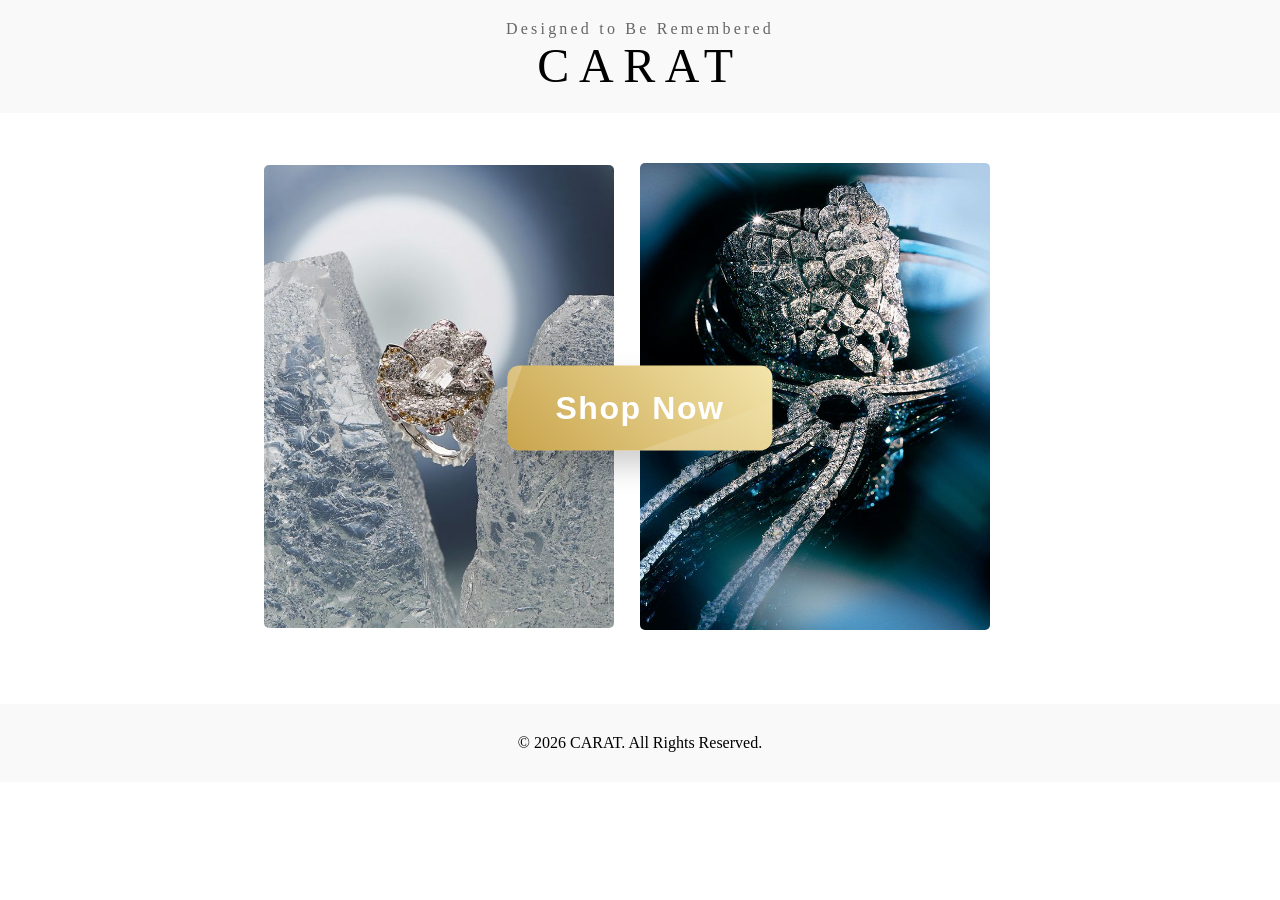
<file: index.html>
<!DOCTYPE html>
<html lang="en">
<head>
    <meta charset="UTF-8">
  <meta name="viewport" content="width=device-width, initial-scale=1.0">
    <title>Document</title>
    <link rel="stylesheet" href="./index.css">
</head>
<body>

<!-- TOP -->
<div id="top">
    <div class="titlesTop">
        <p>Designed to Be Remembered</p>
    </div>
    <div class="titleBrand">
        <p>CARAT</p>
    </div> 
</div>

<!-- IMAGES -->
<div id="images">
    <div class="image12"><img src="image1.jpeg" alt="Product 1"></div>
    <div class="image12"><img src="image2.jpeg" alt="Product 2"></div>

    <!-- SHOP BUTTON -->
    <div id="centerButton">
        <div id="butShop" class="shopContainer">
            <button onclick="openMenu()" class="shopBtn">
                <span class="btnLayer btnLayer1"></span>
                <span class="btnLayer btnLayer2"></span>
                <span class="btnText">Shop Now</span>
            </button>
        </div>
    </div>
</div>

<!-- FULLSCREEN MENU -->
<div id="fullMenu">
    <div class="closeBtn" onclick="closeMenu()">✕</div>

    <div class="menuLinks">

        <!-- JEWELRY -->
        <div class="menuItem">
            <div class="menuTitle" onclick="toggleMenu(this)">JEWELRY</div>
            <div class="subMenu">
                <a href="JEaring.html">Earrings</a>
                <a href="#">Necklaces</a>
                <a href="#">Rings</a>
                <a href="#">Bracelets</a>
            </div>
        </div>

        <!-- ACCESSORIES -->
        <div class="menuItem">
            <div class="menuTitle" onclick="toggleMenu(this)">ACCESSORIES</div>
            <div class="subMenu">
                <a href="#">Watches</a>
                <a href="#">Bags</a>
                <a href="#">Sunglasses</a>
            </div>
        </div>

        <!-- SIMPLE LINKS -->
        <div class="menuItem">
            <div class="menuTitle"><a href="#" style="text-decoration:none;color:white;">FAVORITES</a></div>
        </div>

        <div class="menuItem">
            <div class="menuTitle"><a href="#" style="text-decoration:none;color:white;">CART</a></div>
        </div>

    </div>
</div>

<footer>
    <p>&copy; 2026 CARAT. All Rights Reserved.</p>
</footer>

<script>
function openMenu() {
    document.getElementById("fullMenu").classList.add("active");
}

function closeMenu() {
    document.getElementById("fullMenu").classList.remove("active");
}

function toggleMenu(element) {
    let parent = element.parentElement;

    // Close other submenus
    document.querySelectorAll(".menuItem").forEach(item => {
        if (item !== parent) item.classList.remove("active");
    });

    parent.classList.toggle("active");
}
</script>

</body>
</html>
</file>
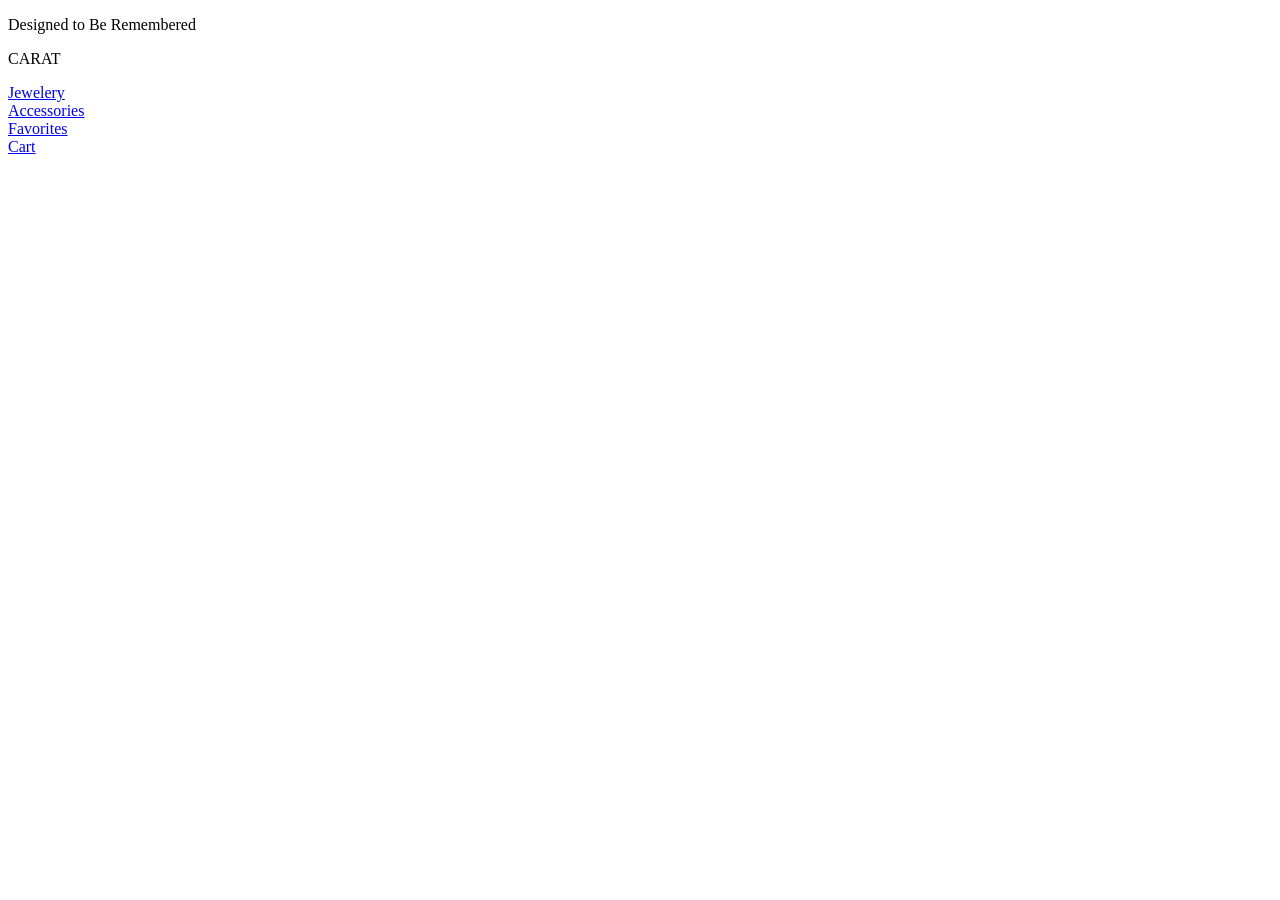
<file: Accessories.html>
<!DOCTYPE html>
<html lang="en">
<head>
    <meta charset="UTF-8">
    <meta name="viewport" content="width=device-width, initial-scale=1.0">
    <title>Document</title>
</head>
<body>
    

<div id="top">
    <div class="titlesTop">
        <p>Designed to Be Remembered</p>
    </div>

    <div class="titleBrand">
        <p>CARAT</p>
    </div> 
</div>

<!-- --- Navigation --- -->
<div id="nav">
      <div class="navButton">
        <a href="Jewelry.html">Jewelery</a>
    </div>

    <div class="navButton">
        <a href="Accessories.html">Accessories</a>
    </div>


    <div class="navButton">
        <a href="Favorites.html">Favorites</a>
    </div>

    <div class="navButton">
        <a href="Cart.html">Cart</a>
    </div>
</div>

</body>
</html>
</file>
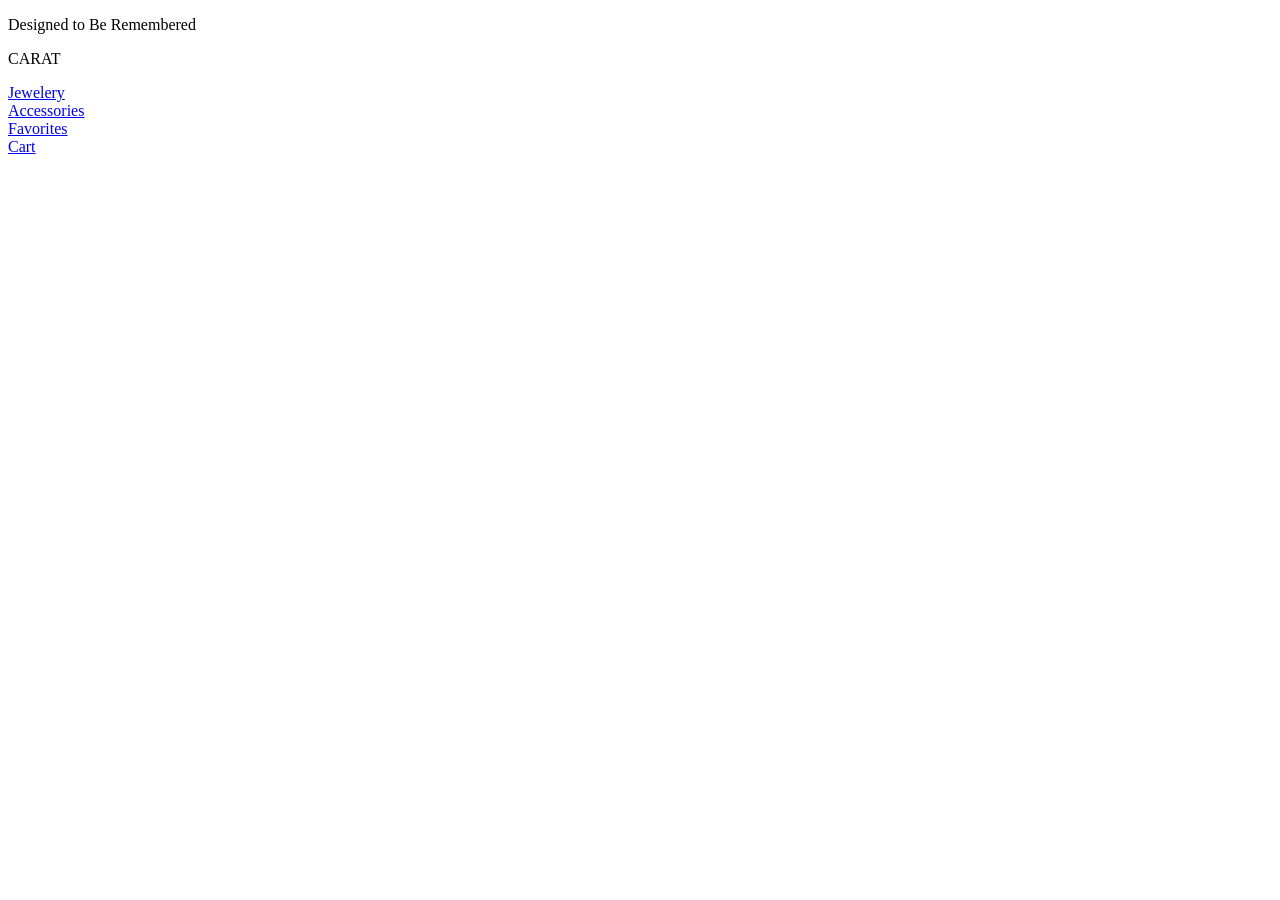
<file: Cart.html>
<!DOCTYPE html>
<html lang="en">
<head>
    <meta charset="UTF-8">
    <meta name="viewport" content="width=device-width, initial-scale=1.0">
    <title>Document</title>
</head>
<body>


<div id="top">
    <div class="titlesTop">
        <p>Designed to Be Remembered</p>
    </div>

    <div class="titleBrand">
        <p>CARAT</p>
    </div> 
</div>

<!-- --- Navigation --- -->
<div id="nav">
      <div class="navButton">
        <a href="Jewelry.html">Jewelery</a>
    </div>

    <div class="navButton">
        <a href="Accessories.html">Accessories</a>
    </div>


    <div class="navButton">
        <a href="Favorites.html">Favorites</a>
    </div>

    <div class="navButton">
        <a href="Cart.html">Cart</a>
    </div>
</div>

</body>
</html>
</file>
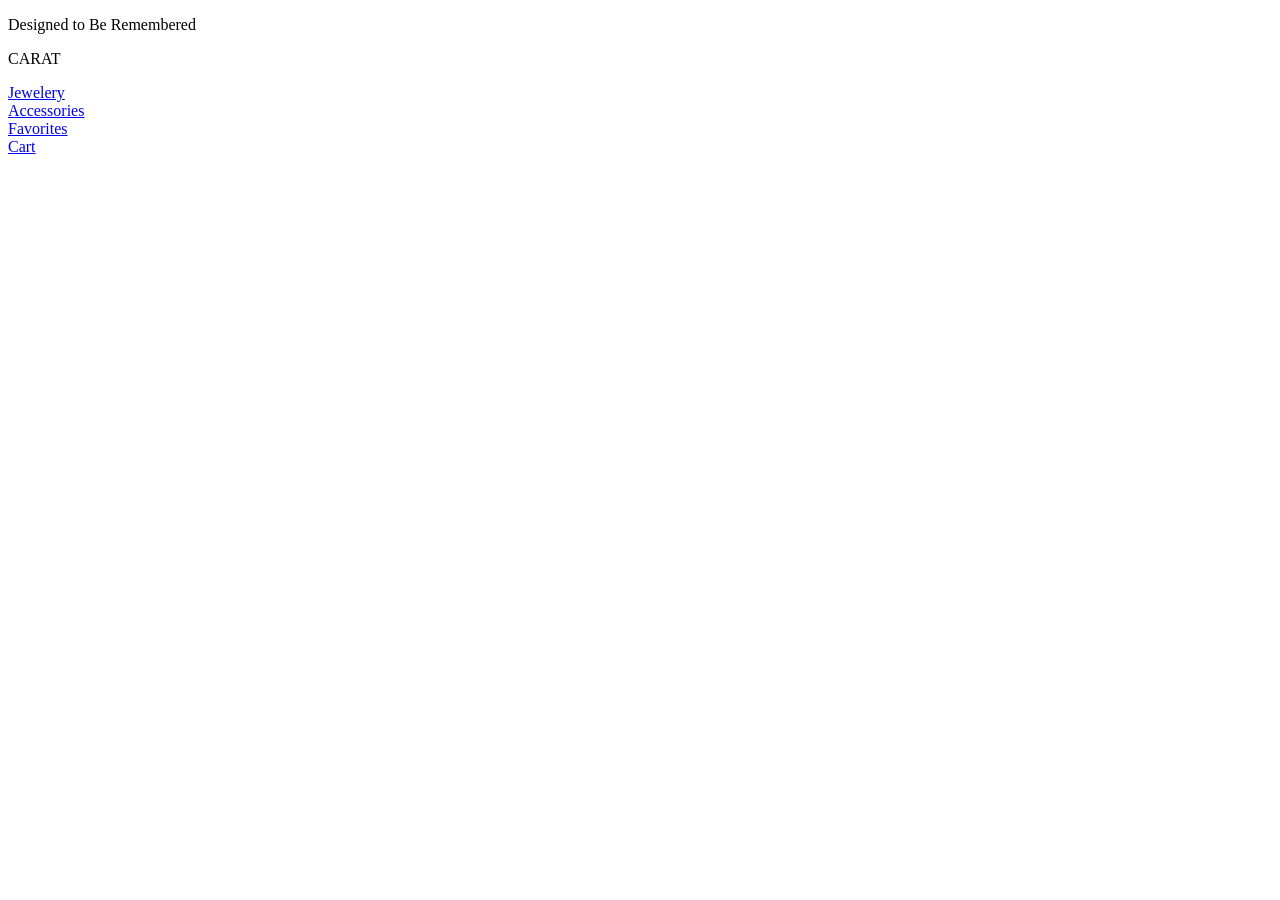
<file: Favorites.html>
<!DOCTYPE html>
<html lang="en">
<head>
    <meta charset="UTF-8">
    <meta name="viewport" content="width=device-width, initial-scale=1.0">
    <title>Document</title>
</head>
<body>
    

    
<div id="top">
    <div class="titlesTop">
        <p>Designed to Be Remembered</p>
    </div>

    <div class="titleBrand">
        <p>CARAT</p>
    </div> 
</div>

<!-- --- Navigation --- -->
<div id="nav">
      <div class="navButton">
        <a href="Jewelry.html">Jewelery</a>
    </div>

    <div class="navButton">
        <a href="Accessories.html">Accessories</a>
    </div>


    <div class="navButton">
        <a href="Favorites.html">Favorites</a>
    </div>

    <div class="navButton">
        <a href="Cart.html">Cart</a>
    </div>
</div>

</body>
</html>
</file>
<file: index.css>
/* --- GLOBAL STYLES --- */
body {
    margin: 0;
    font-family: "Times New Roman", serif;
    background: white;
    color: black;
    overflow-x: hidden;
}

p {
    margin: 0;
}

/* --- CONTAINER --- */
.container {
    max-width: 1200px;
    margin: 0 auto;
    padding: 0 20px;
}

/* --- TOP SECTION --- */
#top {
    text-align: center;
    padding: 20px 0;
    background: #f9f9f9;
}

.titlesTop p {
    font-size: 1rem; /* scalable */
    letter-spacing: 0.2rem;
    color: #666;
}

.titleBrand p {
    font-size: 3rem; /* scalable */
    letter-spacing: 0.6rem;
}

/* --- IMAGES SECTION --- */
#images {
    display: flex;
    justify-content: center;
    align-items: center;
    gap: 2%;
    margin: 50px 0;
    position: relative; /* parent for absolute button */
    flex-wrap: wrap; /* responsive wrap on smaller screens */
}

.image12 {
    flex: 1 1 30%; /* responsive width */
    max-width: 350px;
    margin-bottom: 20px;
}

.image12 img {
    width: 100%;
    height: auto;
    object-fit: cover;
    border-radius: 5px;
    transition: 0.3s;
}

.image12 img:hover {
    transform: scale(1.05);
    filter: brightness(0.9);
}

/* --- SHOP BUTTON --- */
.shopContainer {
    position: absolute;
    top: 50%;
    left: 50%;
    transform: translate(-50%, -50%);
}

.shopBtn {
    position: relative;
    padding: 1.5rem 3rem;
    font-size: 2rem;
    font-weight: bold;
    letter-spacing: 0.1rem;
    color: white;
    background: linear-gradient(45deg, #c9a44c, #f3e5ab);
    border: none;
    cursor: pointer;
    overflow: hidden;
    border-radius: 12px;
    box-shadow: 0 15px 30px rgba(0, 0, 0, 0.2);
    transition: all 0.4s ease;
}

.shopBtn:hover {
    transform: scale(1.05) rotateZ(-1deg);
    box-shadow: 0 25px 50px rgba(0, 0, 0, 0.3);
}

.btnLayer {
    position: absolute;
    top: 0;
    left: 0;
    width: 100%;
    height: 100%;
    pointer-events: none;
    transition: all 0.5s ease;
}

.btnLayer1 {
    background: rgba(255, 255, 255, 0.2);
    transform: translateX(-100%) skewX(-20deg);
}

.shopBtn:hover .btnLayer1 {
    transform: translateX(100%) skewX(-20deg);
}

.btnLayer2 {
    background: linear-gradient(120deg, rgba(255, 255, 255, 0.3), rgba(255, 255, 255, 0));
    transform: translateY(100%) skewY(-20deg);
}

.shopBtn:hover .btnLayer2 {
    transform: translateY(-100%) skewY(-20deg);
}

.btnText {
    position: relative;
    z-index: 2;
}

/* --- FULLSCREEN MENU --- */
#fullMenu {
    position: fixed;
    top: 0;
    left: 0;
    width: 100%;
    height: 100vh;
    background: rgba(0, 0, 0, 0.5);
    backdrop-filter: blur(20px) saturate(150%);
    display: flex;
    justify-content: center;
    align-items: center;
    flex-direction: column;
    opacity: 0;
    visibility: hidden;
    transition: all 0.5s ease;
    z-index: 999;
    overflow: hidden;
}

/* ACTIVE STATE */
#fullMenu.active {
    opacity: 1;
    visibility: visible;
}

/* CLOSE BUTTON */
.closeBtn {
    position: absolute;
    top: 30px;
    right: 40px;
    font-size: 2.5rem;
    color: white;
    cursor: pointer;
    transition: transform 0.3s, color 0.3s;
    z-index: 10;
}

.closeBtn:hover {
    color: #c9a44c;
    transform: scale(1.2) rotateZ(15deg);
}

/* MENU LINKS */
.menuLinks {
    display: flex;
    flex-direction: column;
    gap: 2rem;
    text-align: center;
    z-index: 1;
}

/* MAIN MENU ITEM */
.menuItem {
    margin: 0;
    position: relative;
    transform: translateY(50px);
    opacity: 0;
    animation: fadeInUp 0.8s forwards;
}

.menuItem:nth-child(1) {
    animation-delay: 0.1s;
}
.menuItem:nth-child(2) {
    animation-delay: 0.2s;
}
.menuItem:nth-child(3) {
    animation-delay: 0.3s;
}
.menuItem:nth-child(4) {
    animation-delay: 0.4s;
}

.menuTitle {
    font-size: 2.5rem;
    color: #ffffff;
    letter-spacing: 0.15rem;
    cursor: pointer;
    transition: all 0.3s ease;
    text-shadow: 2px 2px 8px rgba(0, 0, 0, 0.7);
}

.menuTitle:hover {
    color: #f3e5ab;
    transform: scale(1.1) rotateX(5deg);
    text-shadow: 2px 2px 12px rgba(0, 0, 0, 0.8);
}

/* SUBMENU */
.subMenu {
    max-height: 0;
    overflow: hidden;
    transition: max-height 0.5s ease, transform 0.5s ease;
}

.menuItem.active .subMenu {
    max-height: 500px;
    transform: translateY(10px);
}

.subMenu a {
    display: block;
    font-size: 1.2rem;
    margin: 0.5rem 0;
    color: #ffffff;
    text-decoration: none;
    transition: color 0.3s, transform 0.3s;
    text-shadow: 1px 1px 6px rgba(0, 0, 0, 0.6);
}

.subMenu a:hover {
    color: #c9a44c;
    transform: translateX(10px);
    text-shadow: 1px 1px 8px rgba(0, 0, 0, 0.8);
}

/* BACKGROUND ANIMATION */
#fullMenu::before {
    content: '';
    position: absolute;
    width: 150%;
    height: 150%;
    background: radial-gradient(circle, rgba(255, 255, 255, 0.2) 1px, transparent 1px);
    background-size: 50px 50px;
    top: -25%;
    left: -25%;
    animation: floatBG 20s linear infinite;
    z-index: 0;
}

@keyframes floatBG {
    0% {
        transform: translate(0, 0);
    }

    100% {
        transform: translate(-50px, 50px);
    }
}

@keyframes fadeInUp {
    0% {
        opacity: 0;
        transform: translateY(50px);
    }

    100% {
        opacity: 1;
        transform: translateY(0);
    }
}

/* --- FOOTER --- */
footer {
    background: #f9f9f9;
    padding: 30px;
    text-align: center;
    margin-top: 50px;
}

/* --- RESPONSIVE MEDIA QUERIES --- */
@media (max-width: 768px) {
    .titleBrand p {
        font-size: 2rem;
        letter-spacing: 0.3rem;
    }

    .titlesTop p {
        font-size: 0.9rem;
        letter-spacing: 0.1rem;
    }

    .menuTitle {
        font-size: 2rem;
    }

    .subMenu a {
        font-size: 1rem;
    }

    .shopBtn {
        padding: 1rem 2rem;
        font-size: 1.5rem;
    }

    #images {
        flex-direction: column;
        gap: 1rem;
    }

    .image12 {
        max-width: 80%;
    }
}
</file>
